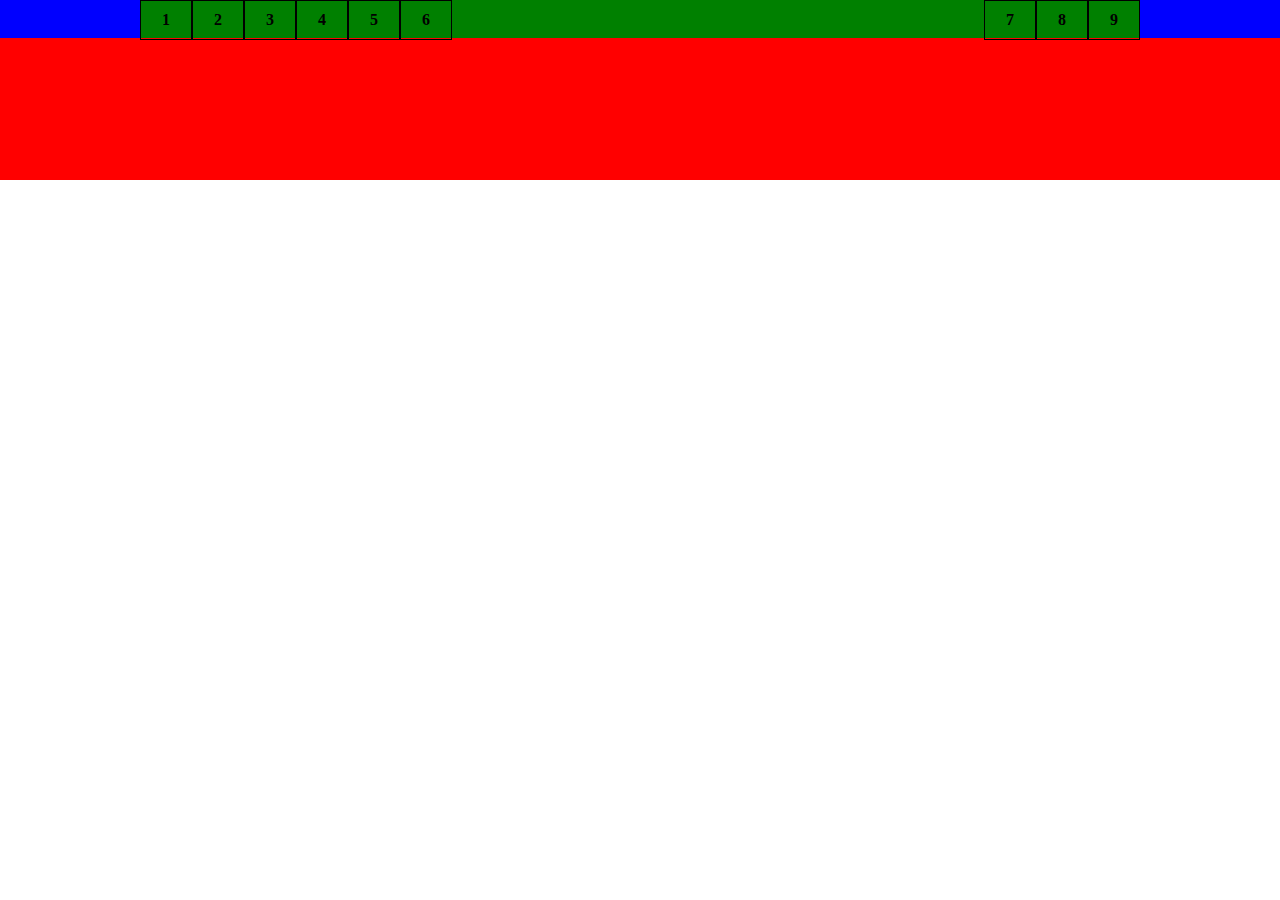
<file: Web.html>
<!DOC TYPE html>



<html>
<head>
<meta charset="utf-8">
	<title>bilibili</title>
	<style>
		*{margin: 0;padding: 0;}
		.top{width: 100%;height: 180px;background:red;}
		.top .a{width:100%;height: 38px;background: blue;}
		.top .a .b{width: 1000px;height: 38px;background: green;margin: 0 auto;}
						/*自动外边距*/
		.top .a .b ul li{width: 50px;height: 38px; border:1px solid #000;/*边框 边框粗细 边框类型 边框颜色*/
							float: left;/*左浮动*/list-style: none;/*取消无序列表小圆点*/ 
							line-height: 38px;/*上下居中*/text-align: center;/*左右居中*/
							font-size: 16px;font-family: 微软雅黑;font-weight: 600;/*字体类型粗细大小*/
							}
							
	
	/*.top .a .b ul.left{float: left;}
	.top .a .b ul.right{float: right;}
	*/
	
	
	
	</style>
</head>
<body>
	<div class="top">
		<div class="a">
			<div class="b">
				<ul style="float: left">
					<li>1</li>
					<li>2</li>
					<li>3</li>
					<li>4</li> 
					<li>5</li> 
					<li>6</li>					
				</ul>
				
				<ul style="float: right">
					<li>7</li> 
					<li>8</li> 
					<li>9</li> 
				</ul>
			</div>
		</div>
	</div>
</body>
</html>
</file>
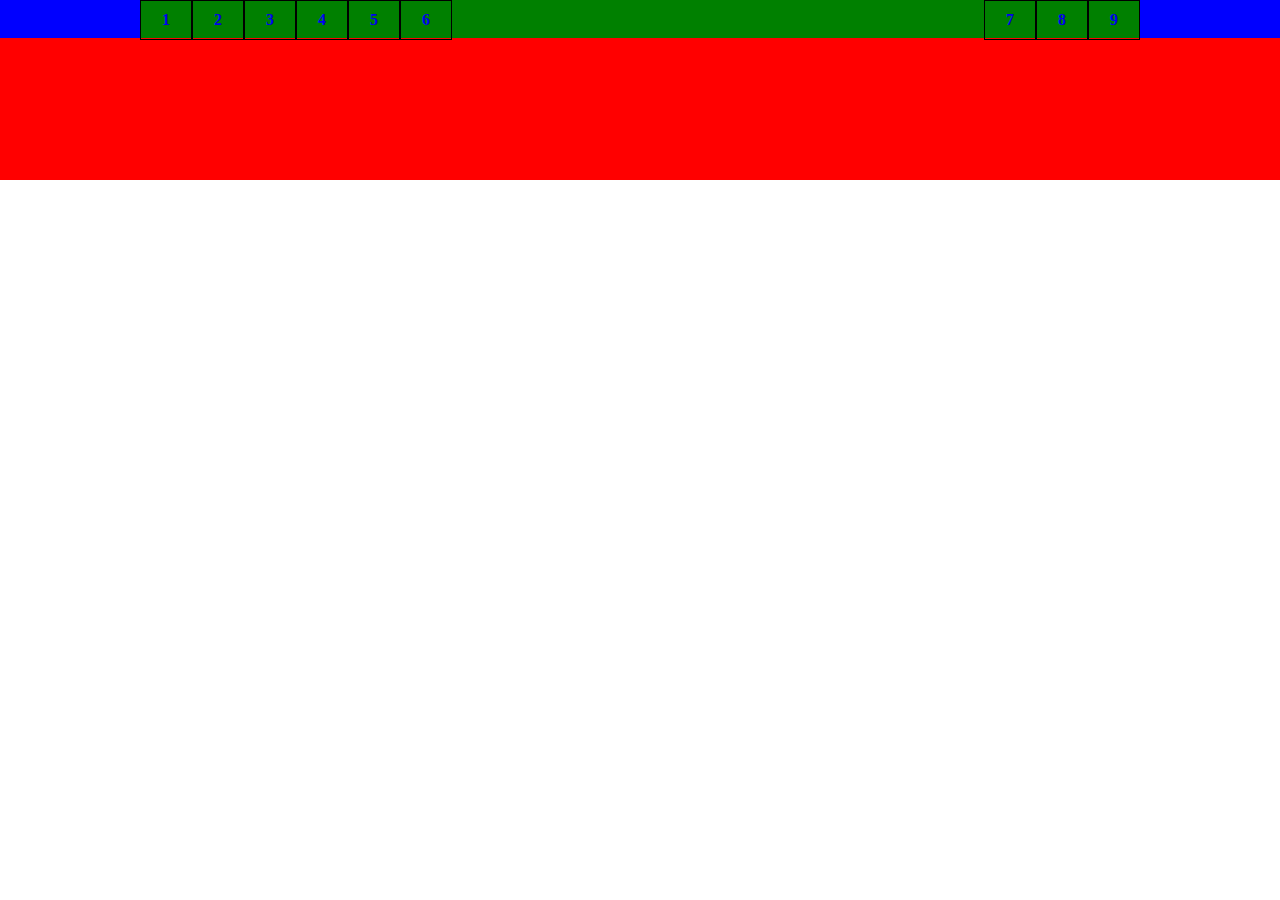
<file: Web2.html>
<!DOC TYPE html>



<html>
<head>
<meta charset="utf-8">
	<title>哔哩哔哩 (゜-゜)つロ 干杯~-bilibili</title>
	<style>
		*{margin: 0;padding: 0;}
		.top{width: 100%;height: 180px;background:red;}
		.top .a{width:100%;height: 38px;background: blue;}
		.top .a .b{width: 1000px;height: 38px;background: green;margin: 0 auto;}
						/*自动外边距*/
		.top .a .b ul li{width: 50px;height: 38px; border:1px solid #000;/*边框 边框粗细 边框类型 边框颜色*/
							float: left;/*左浮动*/list-style: none;/*取消无序列表小圆点*/ 
							line-height: 38px;/*上下居中*/text-align: center;/*左右居中*/
							font-size: 16px;font-family: 微软雅黑;font-weight: 600;/*字体类型粗细大小*/}
							
		.top .a .b ul li:hover{background: blue;/*height: 100px;font-size: 50;*/} /*伪类*/
		
		.top .a .b ul li a{text-decoration: none;/*取消下滑线*/width: 50px;height: 38px;
		display: block;}
	/*超连接标签 a标签*/
	/*行间元素 块级元素*/
	
	/*.top .a .b ul.left{float: left;}
	.top .a .b ul.right{float: right;}
	*/
	
	</style>
</head>
<body>
	<div class="top">
		<div class="a">
			<div class="b">
				<ul style="float: left">
					<li><a href="#">1</a></li>
					<li><a href="#">2</a></li>
					<li><a href="#">3</a></li>
					<li><a href="#">4</a></li> 
					<li><a href="#">5</a></li> 
					<li><a href="#">6</a></li>					
				</ul>
				
				<ul style="float: right">
					<li><a href="#">7</a></li> 
					<li><a href="#">8</a></li> 
					<li><a href="#">9</a></li> 
				</ul>
			</div>
		</div>
	</div>
</body>
</html>
</file>
